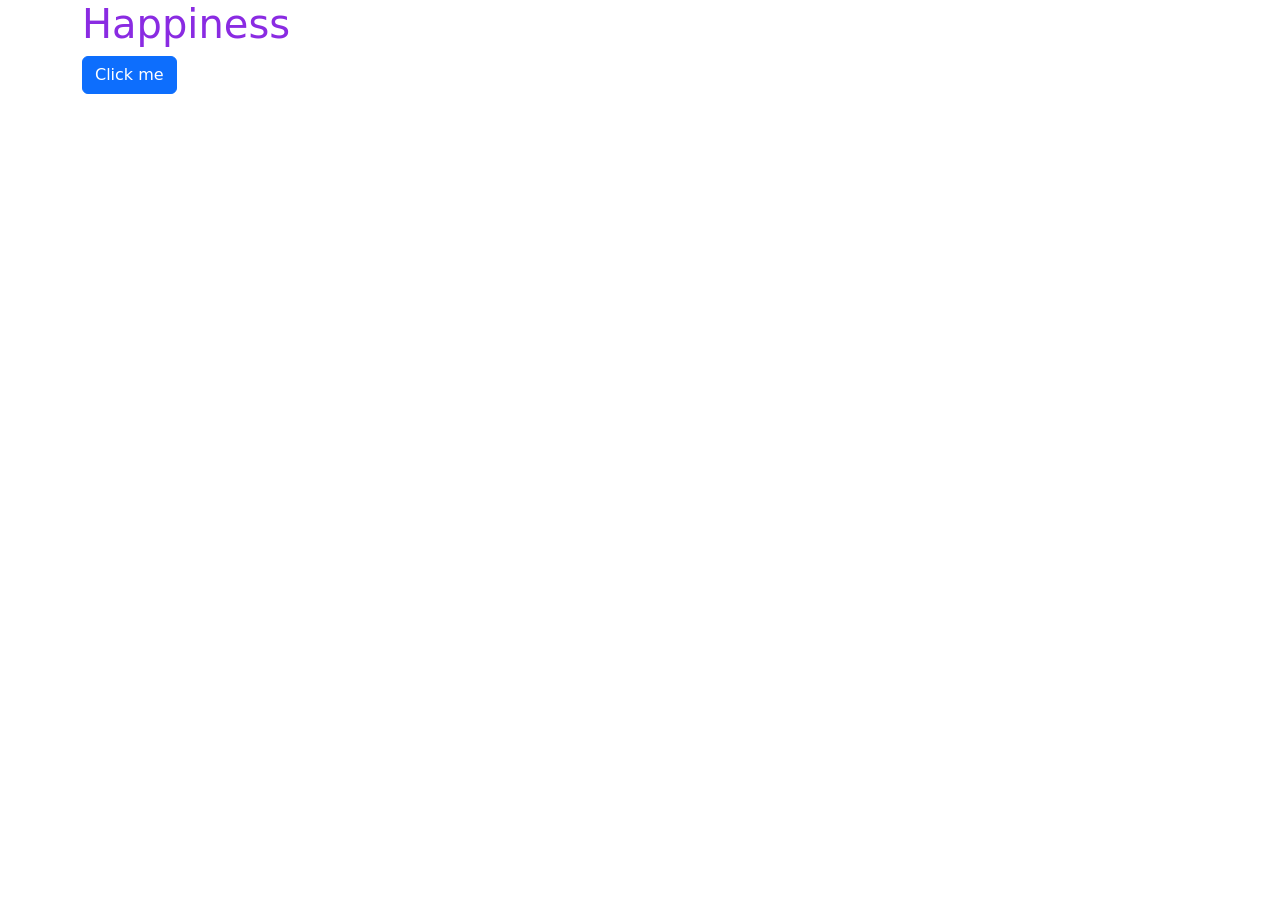
<file: vanilla-weather-app/index.html>
<!DOCTYPE html>
<html lang="en">
  <head>
    <link
      href="https://cdn.jsdelivr.net/npm/bootstrap@5.3.0-alpha1/dist/css/bootstrap.min.css"
      rel="stylesheet"
      integrity="sha384-GLhlTQ8iRABdZLl6O3oVMWSktQOp6b7In1Zl3/Jr59b6EGGoI1aFkw7cmDA6j6gD"
      crossorigin="anonymous"
    />
    <script
      src="https://cdn.jsdelivr.net/npm/bootstrap@5.3.0-alpha1/dist/js/bootstrap.bundle.min.js"
      integrity="sha384-w76AqPfDkMBDXo30jS1Sgez6pr3x5MlQ1ZAGC+nuZB+EYdgRZgiwxhTBTkF7CXvN"
      crossorigin="anonymous"
    ></script>
    <meta charset="UTF-8" />
    <meta name="viewport" content="width=device-width, initial-scale=1.0" />
    <link rel="stylesheet" href="src/styles.css" />
    <title>Weather application</title>
  </head>
  <body>
    <div class="container">
      <h1>Happiness</h1>
      <a href="" class="btn btn-primary">Click me</a>
    </div>
    <script src="src/index.js"></script>
  </body>
</html>
</file>
<file: vanilla-weather-app/src/styles.css>
h1 {
  color: blueviolet;
}
</file>
